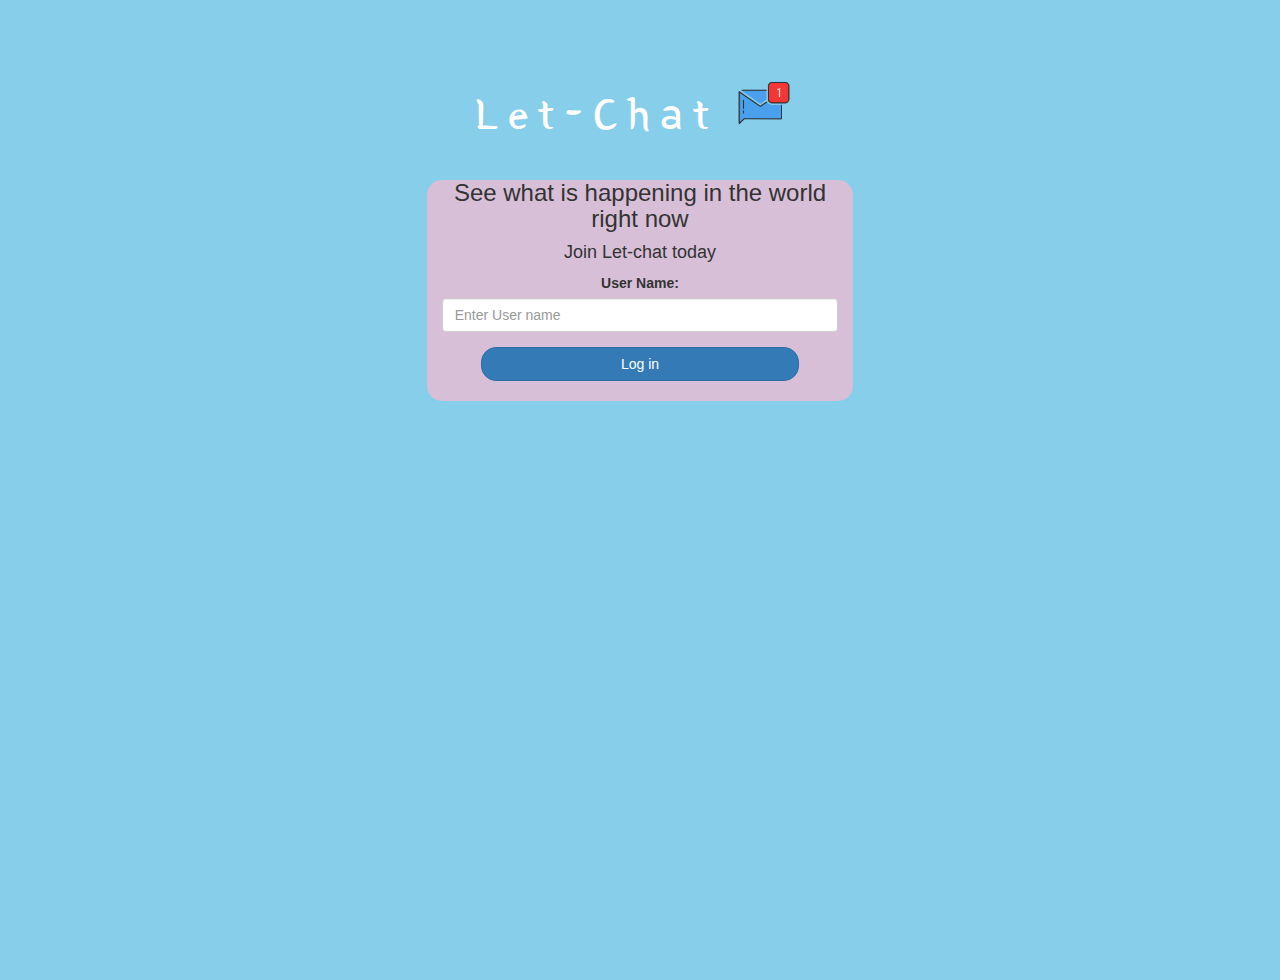
<file: index.html>
<!DOCTYPE html>
<html>
<head>
	<title>Let-Caht</title>
<link href="https://fonts.googleapis.com/css?family=Yeon+Sung&display=swap" rel="stylesheet"><meta name="viewport" content="width=device-width, initial-scale=1">

<link rel="stylesheet" href="https://maxcdn.bootstrapcdn.com/bootstrap/3.4.0/css/bootstrap.min.css">
<script src="https://ajax.googleapis.com/ajax/libs/jquery/3.4.1/jquery.min.js"></script>
<script src="https://maxcdn.bootstrapcdn.com/bootstrap/3.4.0/js/bootstrap.min.js"></script>

<link rel="stylesheet" type="text/css" href="style.css">
<script src="login.js"></script>
</head>
<body>
<center>
	<h1 class="header">	
		Let-Chat<sup>
	<img src="m2.png">
	</sup>
</h1>
	<div class="col-lg-4 col-md-6 col-sm-6 col-xs-11 login_div">
	
		<h3 >See what is happening in the world right now</h3>
		<h4 >Join Let-chat today</h4>
		<div class="form-group">
		  <label >User Name:</label>
  <input type="text" id="user_name" class="form-control" placeholder="Enter User name">
		</div>
		<button id="login_button" onclick="addUser()" class="btn btn-primary">Log in</button>
		<br><br>
	</div>
</center>
</body>
</html>
</file>
<file: style.css>
html, body
{
  height: 100%;
  margin: 0;
}

body
{
background-color:skyblue;
}

.header
{
	color: white;font-family: 'Yeon Sung';font-size: 45px;letter-spacing: 10px;margin-top: 80px;
}
.header img
{
	width: 80px;margin-left: -15px;
}

.login_div
{
	background-color:thistle;float: none;border-radius: 15px;
}

.logo
{
	width: 80px;margin-top: 30px;border-radius: 40px;
}

#login_button
{
	width: 80%;border-radius: 15px;
}

.room_name
{
	cursor: pointer;
	font-size: 20px;
}


#logout
{
	font-size: 20px; float: right;
}


#output
{
	padding: 10px; width:80%;background: rgba(255,255,255,0.8);border-radius: 15px;
}

.input_div_room_page
{
	width: 80%;
}

.input_div label
{
	color: white;font-size: 20px;
}


.input_div_message_page
{
	position: fixed;bottom: 0px;width: 100%;background: rgba(255,255,255,0.8);
}
.input_div_message_page label
{
	color: black;
}
.input_div_message_page #msg
{
	width: 80%;
}
.input_div_message_page button
{
	margin-top: 15px;
	width: 50%; 
}
.color_white
{
	color: white
}

.user_tick
{
	width:20px;
}
.message_h4
{
	padding-left:5px;color:grey;
}
#login_div{
	width: 50%;
	height: 50%;
	border-radius: 25%;
}
</file>
